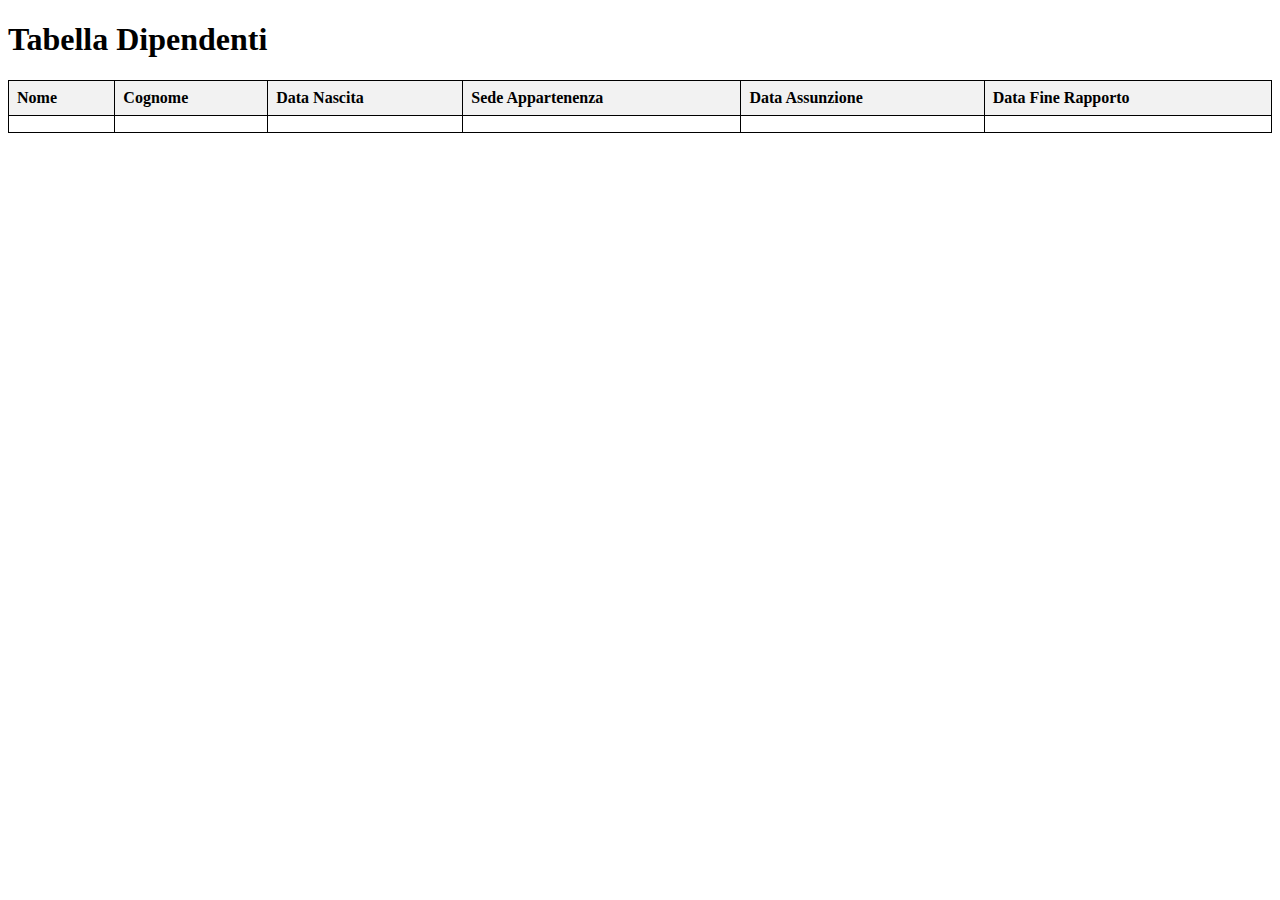
<file: webapp/target/classes/templates/dipendenti.html>
<!DOCTYPE html>
<html lang="it">
<head>
    <meta charset="UTF-8">
    <meta name="viewport" content="width=device-width, initial-scale=1.0">
    <title>Tabella Dipendenti</title>
    <style>
        table {
            width: 100%;
            border-collapse: collapse;
        }
        table, th, td {
            border: 1px solid black;
        }
        th, td {
            padding: 8px;
            text-align: left;
        }
        th {
            background-color: #f2f2f2;
        }
    </style>
</head>
<body>
    <h1>Tabella Dipendenti</h1>
    <table>
        <thead>
            <tr>
                <th>Nome</th>
                <th>Cognome</th>
                <th>Data Nascita</th>
                <th>Sede Appartenenza</th>
                <th>Data Assunzione</th>
                <th>Data Fine Rapporto</th>
                
            </tr>
        </thead>
        <tbody>
       <tr th:each="dipendente : ${dipendenti}"> 
                <td th:text="${dipendente.nome}"></td>
                <td th:text="${dipendente.data_nascita}"></td>
                 <td th:text="${dipendente.sede}"></td>
                  <td th:text="${dipendente.data_assunzione}"></td>
                   <td th:text="${dipendente.data_fine_rapporto}"></td>
            </tr>
        </tbody>
    </table>
</body>
</html>
</file>
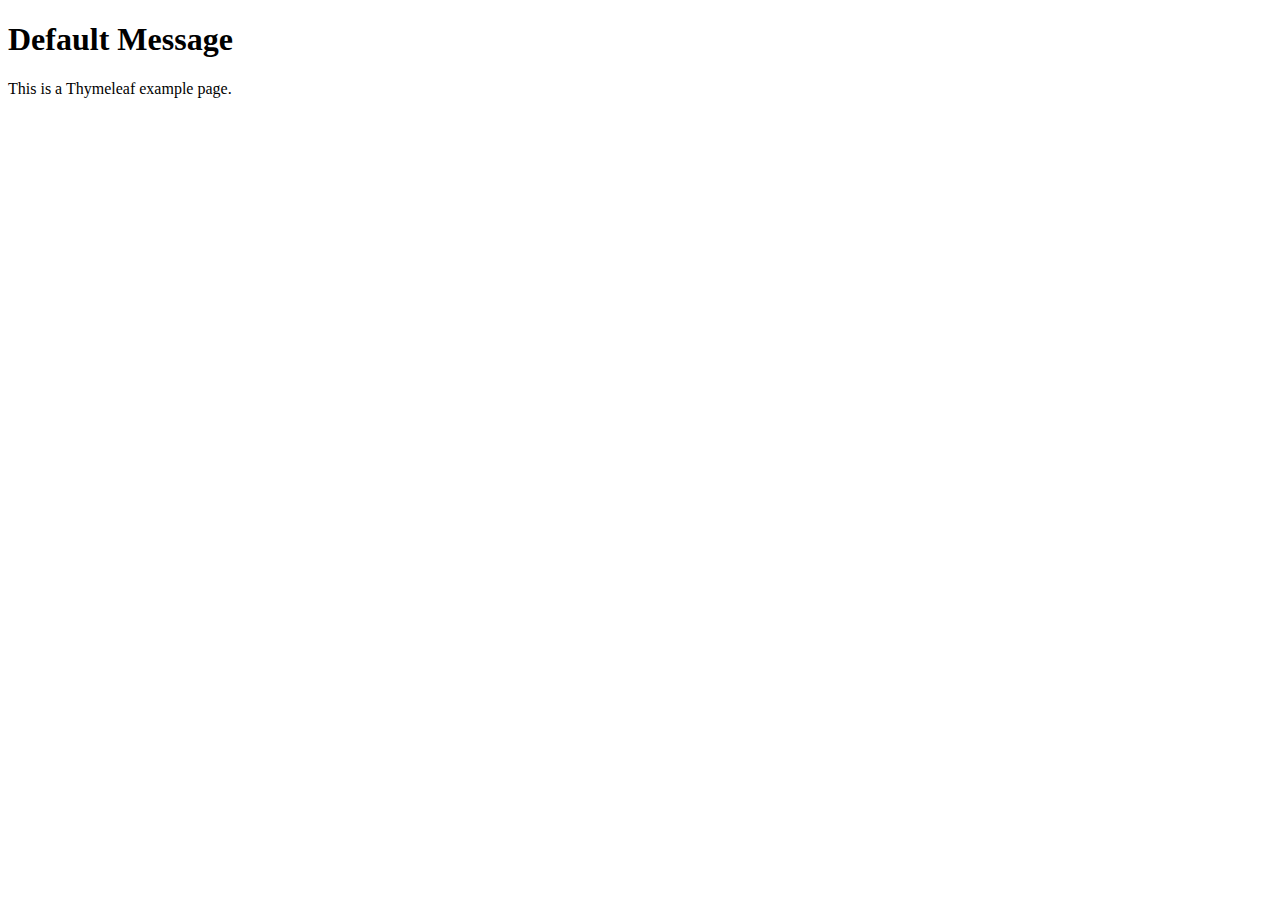
<file: webapp/target/classes/templates/hello.html>
<!DOCTYPE html>
<html>
<head>
    <meta charset="UTF-8">
    <title>Spring Boot Thymeleaf Example</title>
</head>
<body>
   <h1>Default Message</h1>
    <p>This is a Thymeleaf example page.</p>
</body>
</html>
</file>
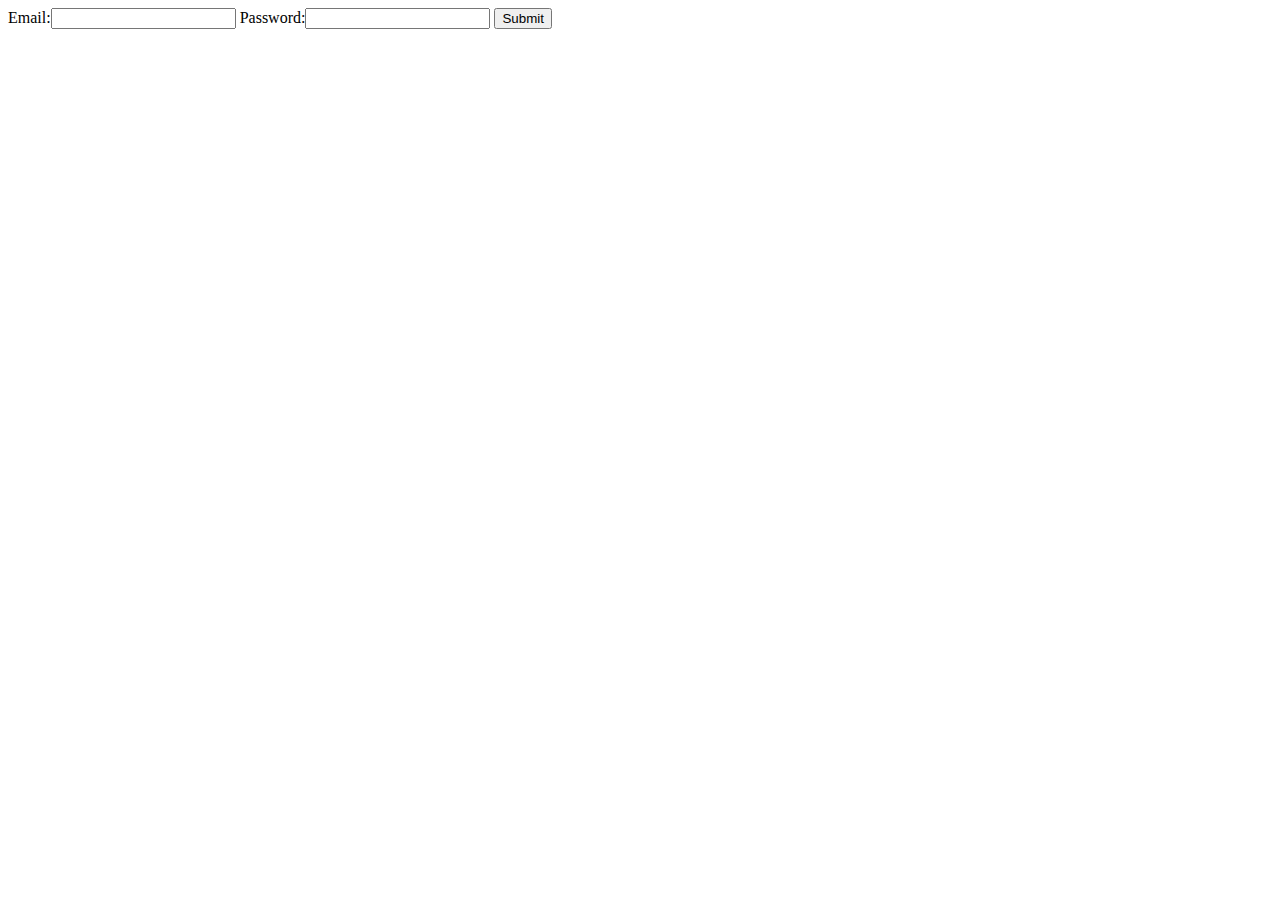
<file: webapp/target/classes/templates/user.html>
<html>
    <head>
        <meta charset="ISO-8859-1" />
        <title>User Registration</title>
    </head>
    <body>
        <form action="#" th:action="@{/register}" 
          th:object="${user}" method="post">
            Email:<input type="text" th:field="*{email}" />
            Password:<input type="password" th:field="*{password}" />
            <input type="submit" value="Submit" />
        </form>
    </body>
</html>
</file>
